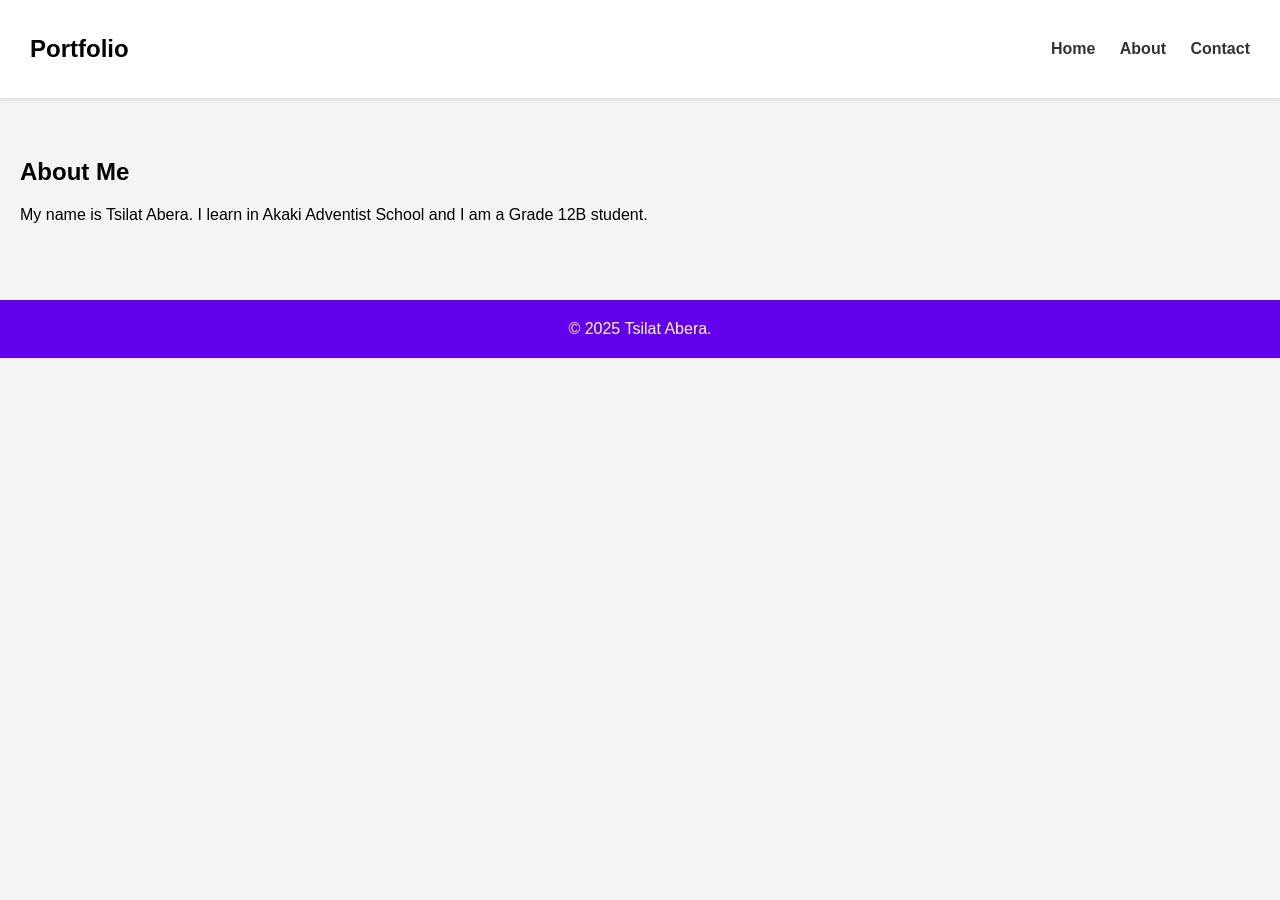
<file: about.html>
<!DOCTYPE html>
<html>
<head>
    <title>About - Tsilat Portfolio</title>
    <link rel="stylesheet" href="style.css">
</head>
<body>

<nav>
    <h2>Portfolio</h2>
    <div>
        <a href="index.html">Home</a>
        <a href="about.html">About</a>
        <a href="contact.html">Contact</a>
    </div>
</nav>

<div class="section">
    <h2>About Me</h2>
    <p>My name is Tsilat Abera. I learn in Akaki Adventist School and I am a Grade 12B student.</p>
</div>

<footer>
    © 2025 Tsilat Abera.
</footer>

</body>
</html>
</file>
<file: style.css>
body {
  margin: 0;
  font-family: Arial, sans-serif;
  background: #f4f4f4;
}

nav {
  background: white;
  padding: 15px 30px;
  display: flex;
  justify-content: space-between;
  align-items: center;
  box-shadow: 0 2px 5px rgba(0,0,0,0.1);
}

nav a {
  text-decoration: none;
  color: #333;
  margin-left: 20px;
  font-weight: bold;
}

.header-text {
  padding: 60px 30px;
  text-align: center;
  background: #6200ee;
  color: white;
}

.section {
  padding: 40px 20px;
}

.card {
  background: white;
  padding: 20px;
  border-radius: 10px;
  margin-bottom: 20px;
  box-shadow: 0 3px 10px rgba(0,0,0,0.1);
}

.card img {
  width: 100%;
  border-radius: 10px;
}

footer {
  background: #6200ee;
  padding: 20px;
  text-align: center;
  color: white;
  margin-top: 20px;
}

input, textarea {
  width: 100%;
  padding: 12px;
  margin: 10px 0;
  border-radius: 8px;
  border: 1px solid #ccc;
  font-size: 16px;
}

button {
  width: 100%;
  padding: 15px;
  background: #6200ee;
  color: white;
  border: none;
  border-radius: 10px;
  font-size: 18px;
}
</file>
